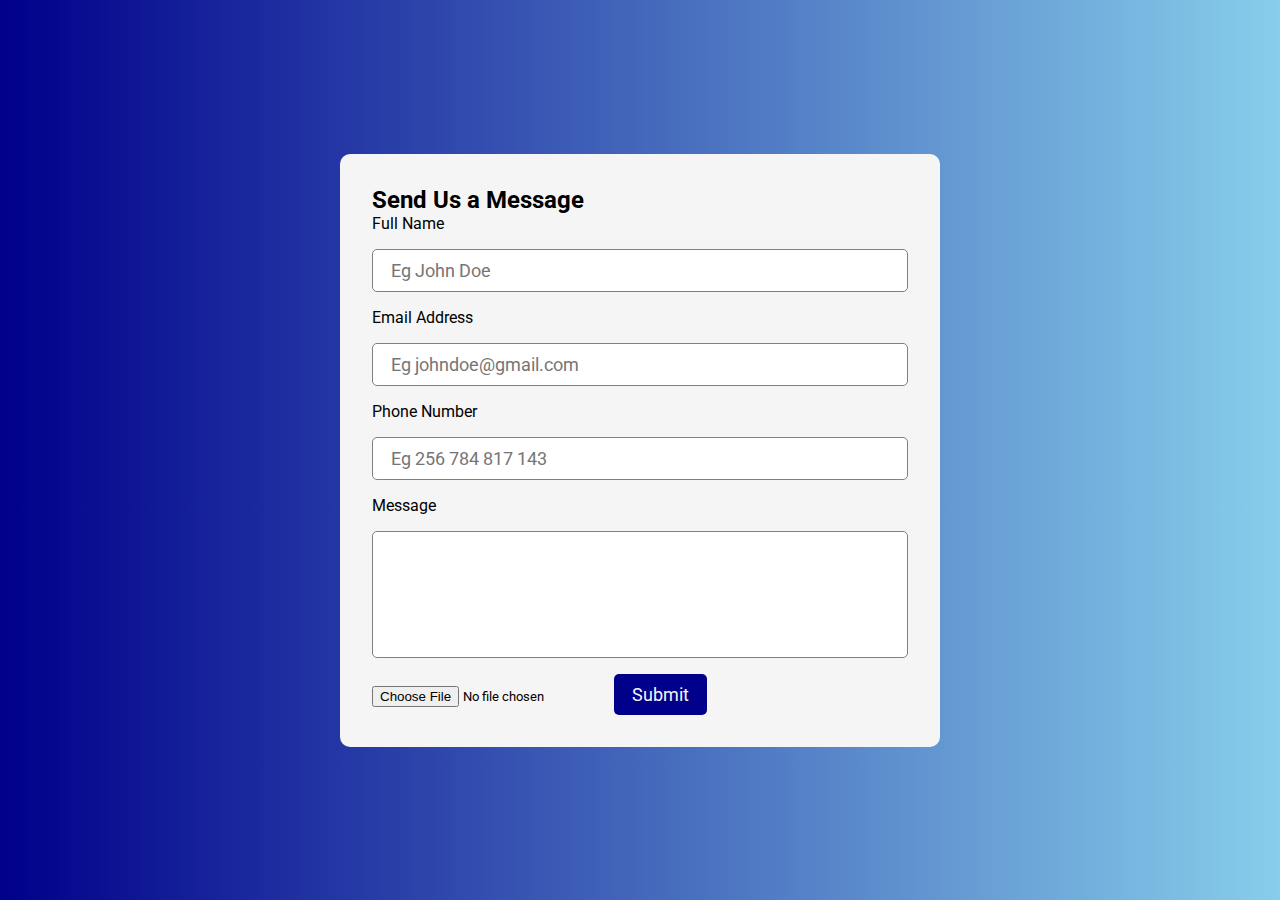
<file: index.html>
<!DOCTYPE html>
<html lang="en">
  <head>
    <meta charset="UTF-8" />
    <meta name="viewport" content="width=device-width, initial-scale=1.0" />
    <title>Document</title>
    <link rel="stylesheet" href="style.css" />
  </head>
  <body>
    <form
      action="https://formsubmit.co/305f33c249f2b1c21bf93fd500b93588 "
      method="POST"
      enctype="multipart/form-data"
    >
      <h2>Send Us a Message</h2>
      <input
        type="hidden"
        name="_next"
        value="https://sending-forms.vercel.app/thankyou.html"
      />
      <input type="hidden" name="_subject" value="New Message submission!" />
      <input type="hidden" name="_cc" value="johnelipse472@gmail.com" />
      <input type="hidden" name="_captcha" value="false" />
      <input
        type="hidden"
        name="_autoresponse"
        value="Thank you for contacting us, One of our team will be in touch with you in a minute!"
      />
      <div class="form-input">
        <label for="fullName">Full Name</label>
        <input
          type="text"
          name="fullName"
          id="fullName"
          placeholder="Eg John Doe"
        />
      </div>
      <div class="form-input">
        <label for="email">Email Address</label>
        <input
          type="email"
          name="email"
          id="email"
          placeholder="Eg johndoe@gmail.com"
        />
      </div>
      <div class="form-input">
        <label for="phone">Phone Number</label>
        <input
          type="tel"
          name="phone"
          id="phone"
          placeholder="Eg 256 784 817 143"
        />
      </div>
      <div class="form-input">
        <label for="message">Message</label>
        <textarea name="message" id="message" cols="30" rows="5"></textarea>
      </div>
      <input type="file" name="attachment" accept="image/png, image/jpeg" />
      <button type="submit">Submit</button>
    </form>
  </body>
</html>
</file>
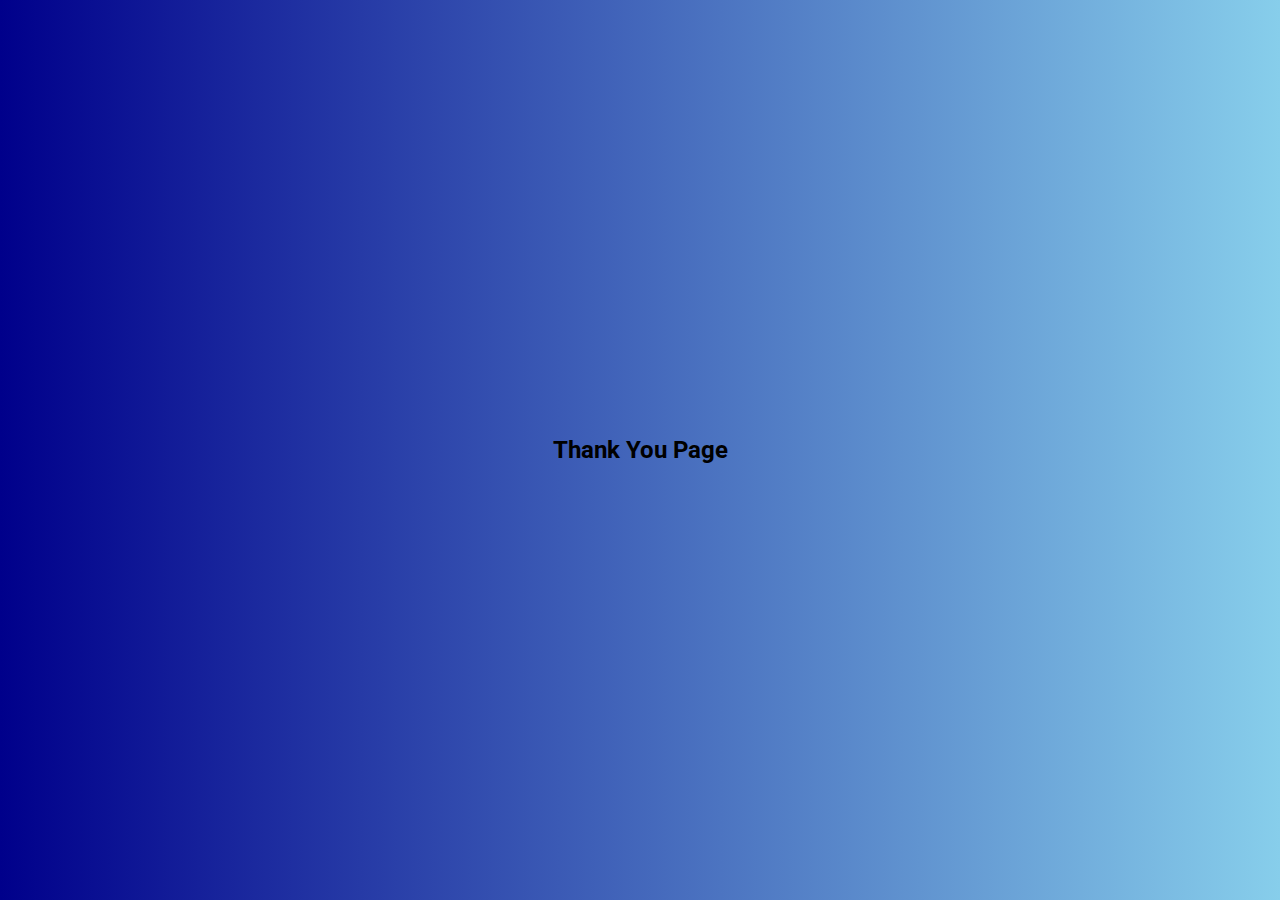
<file: thankyou.html>
<!DOCTYPE html>
<html lang="en">
  <head>
    <meta charset="UTF-8" />
    <meta name="viewport" content="width=device-width, initial-scale=1.0" />
    <title>Document</title>
    <link rel="stylesheet" href="style.css" />
  </head>
  <body>
    <h2>Thank You Page</h2>
  </body>
</html>
</file>
<file: style.css>
@import url("https://fonts.googleapis.com/css2?family=Roboto:ital,wght@0,100;0,300;0,400;0,500;0,700;0,900;1,100;1,300;1,400;1,500;1,700;1,900&display=swap");

* {
  margin: 0;
  padding: 0;
  box-sizing: border-box;
  font-family: "Roboto", sans-serif;
}

body {
  display: flex;
  min-height: 100vh;
  align-items: center;
  justify-content: center;
  background: linear-gradient(to right, darkblue, skyblue);
}

form {
  width: 600px;
  background-color: whitesmoke;
  padding: 2rem;
  border-radius: 10px;
}
.form-input {
  display: flex;
  flex-direction: column;
  gap: 1rem;
  margin-bottom: 1rem;
}
.form-input input,
textarea {
  padding: 10px 18px;
  border: 1px solid gray;
  outline: none;
  border-radius: 5px;
  font-size: 18px;
}
.form-input input:focus,
textarea:focus {
  border: 1px solid skyblue;
  outline: navajowhite;
}
button {
  cursor: pointer;
  padding: 10px 18px;
  border: none;
  outline: none;
  border-radius: 5px;
  font-size: 18px;
  background-color: darkblue;
  color: whitesmoke;
}

textarea {
  resize: none;
}
</file>
